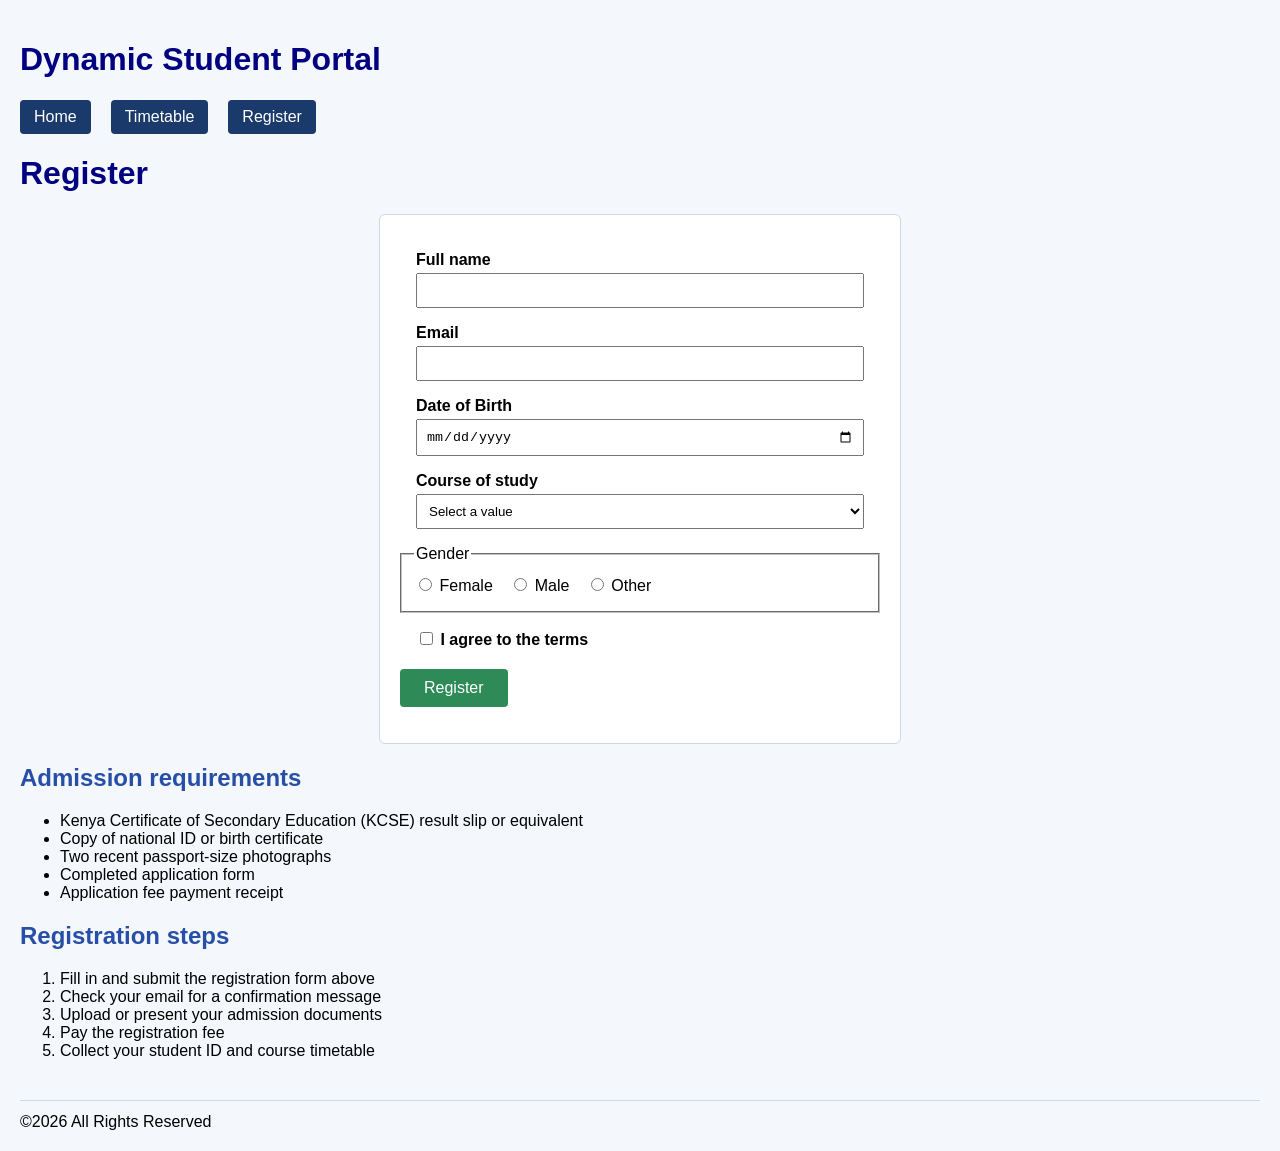
<file: register.html>
<!DOCTYPE html>
<html>

<head>
    <meta charset="UTF-8">
    <meta name="viewport" content="width=device-width, initial-scale=1.0">
    <title> Registration Page</title>
    <link rel="stylesheet" href="styles.css">
</head>

<body>
    <header>
        <h1> Dynamic Student Portal </h1>
        <nav>
            <ul>
                <li><a href="index.html">Home</a></li>
                <li><a href="timetable.html">Timetable</a></li>
                <li><a href="register.html">Register</a></li>
            </ul>
        </nav>
    </header>

    <main>
        <h1> Register </h1>
        <form action="#" method="post">
            <p>
                <label for="fullname"> Full name</label><br>
                <input type="text" id="fullname" name="fullname" required>
                <span class="error" id="name-error"></span>
            </p>

            <p>
                <label for="email"> Email </label><br>
                <input type="email" id="email" name="email" required>
                <span class="error" id="email-error"></span>
            </p>

            <p>
                <label for="dob"> Date of Birth </label><br>
                <input type="date" id="dob" name=dob required>
            </p>

            <p>
                <label for="course"> Course of study </label><br>
                <select id="course" name="course" required>
                    <option value=""> Select a value</option>
                    <option value="computer-science"> Computer Science</option>
                    <option value="nursing"> Nursing </option>
                    <option value="business"> Business Administration </option>
                    <option value="education"> Education </option>
                    <option value="law"> Law </option>
                </select>
            </p>

            <fieldset>
                <legend> Gender </legend>
                <input type="radio" id="female" name="gender" value="female" required>
                <label for="female"> Female </label>

                <input type="radio" id="male" name="gender" value="male" required>
                <label for="male"> Male </label>

                <input type="radio" id="other" name="gender" value="other" required>
                <label for="other"> Other </label>
            </fieldset>

            <p>
                <input type="checkbox" id="terms" name="terms" required>
                <label for="terms">I agree to the terms</label>
            </p>

            <button type="submit">Register</button>
            <p id="form-message"></p>

        </form>

        <section>
            <h2> Admission requirements </h2>
            <ul>
                <li>Kenya Certificate of Secondary Education (KCSE) result slip or equivalent</li>
                <li>Copy of national ID or birth certificate</li>
                <li>Two recent passport-size photographs</li>
                <li>Completed application form</li>
                <li>Application fee payment receipt</li>
            </ul>
        </section>

        <section>
            <h2> Registration steps </h2>
            <ol>
                <li>Fill in and submit the registration form above</li>
                <li>Check your email for a confirmation message</li>
                <li>Upload or present your admission documents</li>
                <li>Pay the registration fee</li>
                <li>Collect your student ID and course timetable</li>
            </ol>
        </section>
    </main>

    <footer> ©2026 All Rights Reserved </footer>

    <script>
        const form = document.querySelector("form");
        const nameField = document.getElementById("fullname");
        const emailField = document.getElementById("email");
        const nameError = document.getElementById("name-error");
        const emailError = document.getElementById("email-error");
        const formMessage = document.getElementById("form-message");
 
        const namePattern = /^[A-Za-z\s]+$/;

        const emailPattern = /^[^\s@]+@[^\s@]+\.[^\s@]+$/;
 
        form.addEventListener("submit", function (event) {
            let isValid = true;
 
            nameError.textContent = "";
            emailError.textContent = "";
            formMessage.textContent = "";
 
            const nameValue = nameField.value.trim();
            const emailValue = emailField.value.trim();
 
            if (nameValue === "") {
                nameError.textContent = "Full name is required.";
                isValid = false;
            } else if (!namePattern.test(nameValue)) {
                nameError.textContent = "Name can only contain letters and spaces.";
                isValid = false;
            }
 
            if (emailValue === "") {
                emailError.textContent = "Email is required.";
                isValid = false;
            } else if (!emailPattern.test(emailValue)) {
                emailError.textContent = "Please enter a valid email, e.g. name@example.com.";
                isValid = false;
            }
 
            event.preventDefault();
 
            if (isValid) {
                console.log("Valid registration:", nameValue, emailValue);
                formMessage.textContent = "Thank you, " + nameValue + "! Your registration was received.";
            }
        });
    </script>
</body>

</html>
</file>
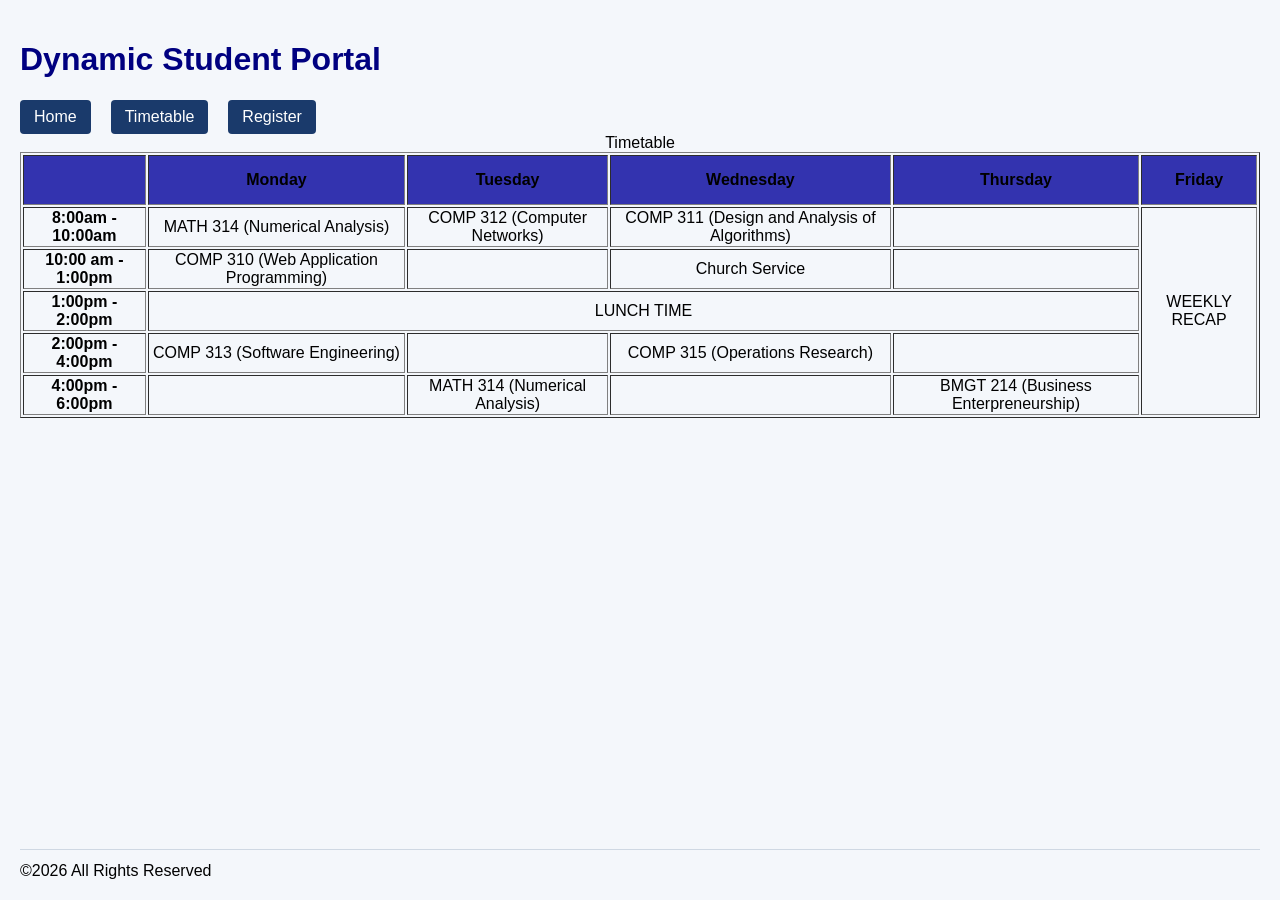
<file: timetable.html>
<!DOCTYPE html>
<html>

<head>
    <meta charset="UTF-8">
    <meta name="viewport" content="width=device-width, initial-scale=1.0">
    <title> Student Timetable </title>
    <link rel = "stylesheet" href = "styles.css">
    <style>
        th, td {
            text-align: center;
            vertical-align: middle;
        }
    </style>
</head>

<body>
    <header>
        <h1> Dynamic Student Portal </h1>
        <nav>
            <ul>
                <li><a href="index.html">Home</a></li>
                <li><a href="timetable.html">Timetable</a></li>
                <li><a href="register.html">Register</a></li>
            </ul>
        </nav>
    </header>
    <main>
        <table border="1">
            <caption> Timetable </caption>
            <thead>
                <tr>
                    <th> </th>
                    <th> Monday </th>
                    <th> Tuesday </th>
                    <th> Wednesday </th>
                    <th> Thursday </th>
                    <th> Friday </th>
                </tr>
            </thead>
            <tbody>
                <tr>
                    <th> 8:00am - 10:00am </th>
                    <td> MATH 314 (Numerical Analysis) </td>
                    <td> COMP 312 (Computer Networks) </td>
                    <td> COMP 311 (Design and Analysis of Algorithms) </td>
                    <td> </td>
                    <td rowspan = "5"> WEEKLY RECAP </td>
                </tr>

                <tr>
                    <th> 10:00 am - 1:00pm </th>
                    <td> COMP 310 (Web Application Programming) </td>
                    <td> </td>
                    <td> Church Service </td>
                    <td> </td>
                </tr>

                <tr>
                    <th> 1:00pm - 2:00pm </th>
                    <td colspan="4"> LUNCH TIME </td>
                </tr>

                <tr>
                    <th> 2:00pm - 4:00pm </th>
                    <td> COMP 313 (Software Engineering) </td>
                    <td> </td>
                    <td> COMP 315 (Operations Research) </td>
                    <td> </td>
                </tr>

                <tr>
                    <th> 4:00pm - 6:00pm </th>
                    <td> </td>
                    <td> MATH 314 (Numerical Analysis) </td>
                    <td> </td>
                    <td> BMGT 214 (Business Enterpreneurship) </td>
                </tr>
            </tbody>
        </table>
    </main>
</body>

<footer>©2026 All Rights Reserved </footer>

</html>
</file>
<file: styles.css>
body {
    font-family: Arial, Helvetica, sans-serif;
    background-color: #f4f7fb;
    color: black;
    padding: 20px;
    margin: 0;
    min-height: 100vh;
    box-sizing: border-box;
    display: flex;
    flex-direction: column;
}

main {
    flex: 1;
}

h1,
h2,
h3 {
    color: navy;
}
 
h2 {
    color: rgb(39, 79, 167);
}

form {
    font-family: Arial, Helvetica, sans-serif;
    background-color: #ffffff;
    max-width: 480px;
    padding: 20px;
    border: 1px solid #cfd8e3;
    border-radius: 6px;
    margin: auto;
}

form p{
    margin: 16px;
}

label {
    display: inline-block;
    margin-bottom: 4px;
    font-weight: bold;
}

fieldset label {
    font-weight: normal;
    margin-right: 12px;
}

fieldset {
    margin: 0 0 16px 0;
    padding: 12px;
}

input[type="text"],
input[type="email"],
input[type="date"],
select {
    width: 100%;
    padding: 8px;
    box-sizing: border-box;
}

button[type="submit"] {
    padding: 10px 24px;
    background-color: #2e8b57;
    color: #ffffff;
    border: none;
    border-radius: 4px;
    font-size: 1rem;
    cursor: pointer;
}

button[type="submit"]:hover {
    background-color: #236b43;
}

nav ul {
    display: flex;
    gap: 20px;
    list-style: none;
    margin: 0;
    padding: 0;
}

nav a {
    display: block;
    padding: 8px 14px;
    background-color: #1a3a6b;
    color: #ffffff;
    text-decoration: none;
    border-radius: 4px;
}

nav a:hover {
    background-color: #2e6da4;
}

.home-grid {
    display: grid;
    grid-template-columns: 2fr 1fr;
    gap: 24px;
    align-items: start;
    margin-top: 20px;
}

.home-grid aside {
    text-align: center;
}

thead th{
    background-color: rgb(51, 51, 175);
    padding: 15px;
}

footer {
    margin-top: 24px;
    padding-top: 12px;
    border-top: 1px solid #cfd8e3;
}

@media (max-width: 700px) {
    .home-grid {
        grid-template-columns: 1fr;
    }
 
    nav ul {
        flex-wrap: wrap;
        gap: 10px;
    }
}

.error {
    color: #b00020;
    font-size: 0.9rem;
}
 
#form-message {
    color: #1100ff;
    font-weight: bold;
}
</file>
